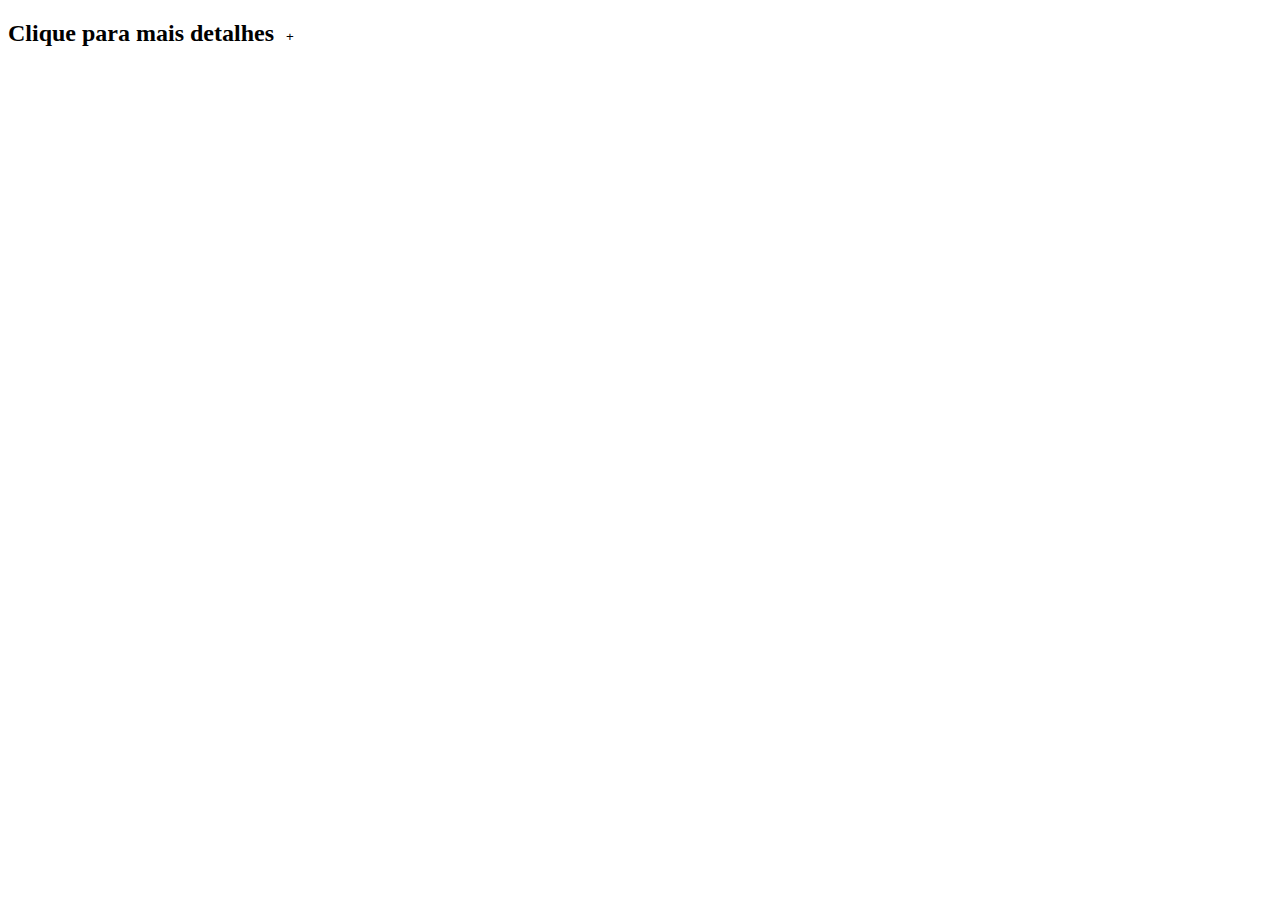
<file: Janela/janela.html>
<!DOCTYPE html>
<html lang="en">
<head>
    <meta charset="UTF-8">
    <meta name="viewport" content="width=device-width, initial-scale=1.0">
    <link rel="stylesheet" href="Assets/css/Janela.css">
    <title>Document</title>
</head>
<body>
    <div class="info">
        <h2>Clique para mais detalhes <button id="btn-info">+</button></h2>
        <div id="detalhes">
            <p id="details" class="details">
                Lorem ipsum dolor sit amet consectetur adipisicing elit. Ullam tempora, 
                perferendis facere animi molestias sapiente eaque ut iusto? Expedita 
                dignissimos harum inventore cumque nemo numquam magnam modi sit, iusto asperiores.
            </p>
        </div>
    </div>

    <script src="Assets/js/Java,js"></script>
</body>
</html>
</file>
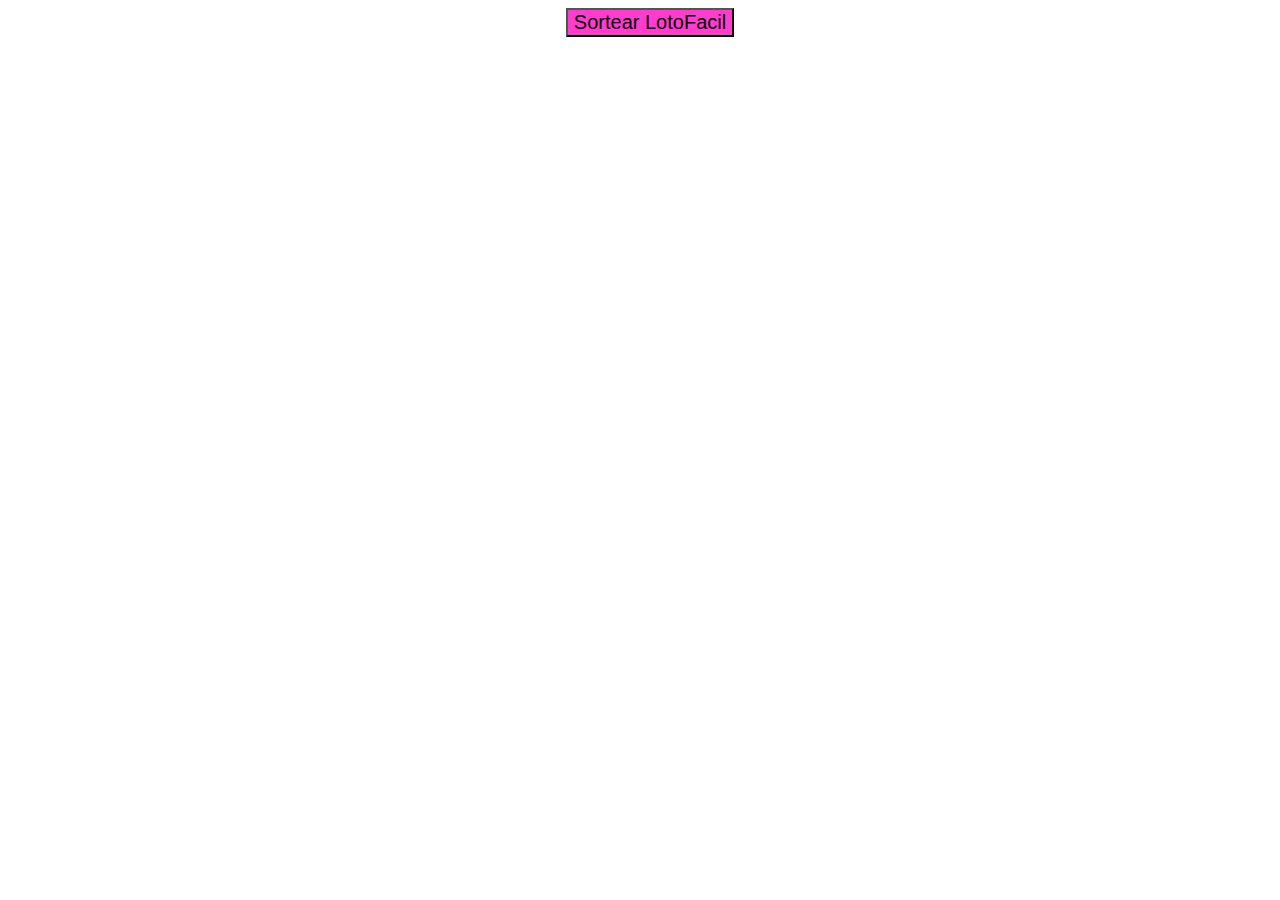
<file: Sorteio/sorteio2.html>
<!DOCTYPE html>
<html lang="en">
<head>
    <meta charset="UTF-8">
    <meta name="viewport" content="width=device-width, initial-scale=1.0">
    <title>Sorteio LotoFacil</title>
    <style>
        button {
            background-color: rgb(255, 60, 206);
            color: black;
            font-size: 20px;
            margin-left: 20px;
        }
        button:hover {
            background-color: rgb(245, 49, 180);
            transform: scale(1.1);
            transition: 0.3s;
        }
        p {
            color: rgb(0, 0, 0);
            font-size: 30px;
        }
        div {
            text-align: center;
        }
    </style>
</head>
<body>
    <div>
        <button type="button" id="gerar">Sortear LotoFacil</button>
        <p id="num"></p>
    </div>
    <script src="sorteio3.js"></script>
</body>
</html>
</file>
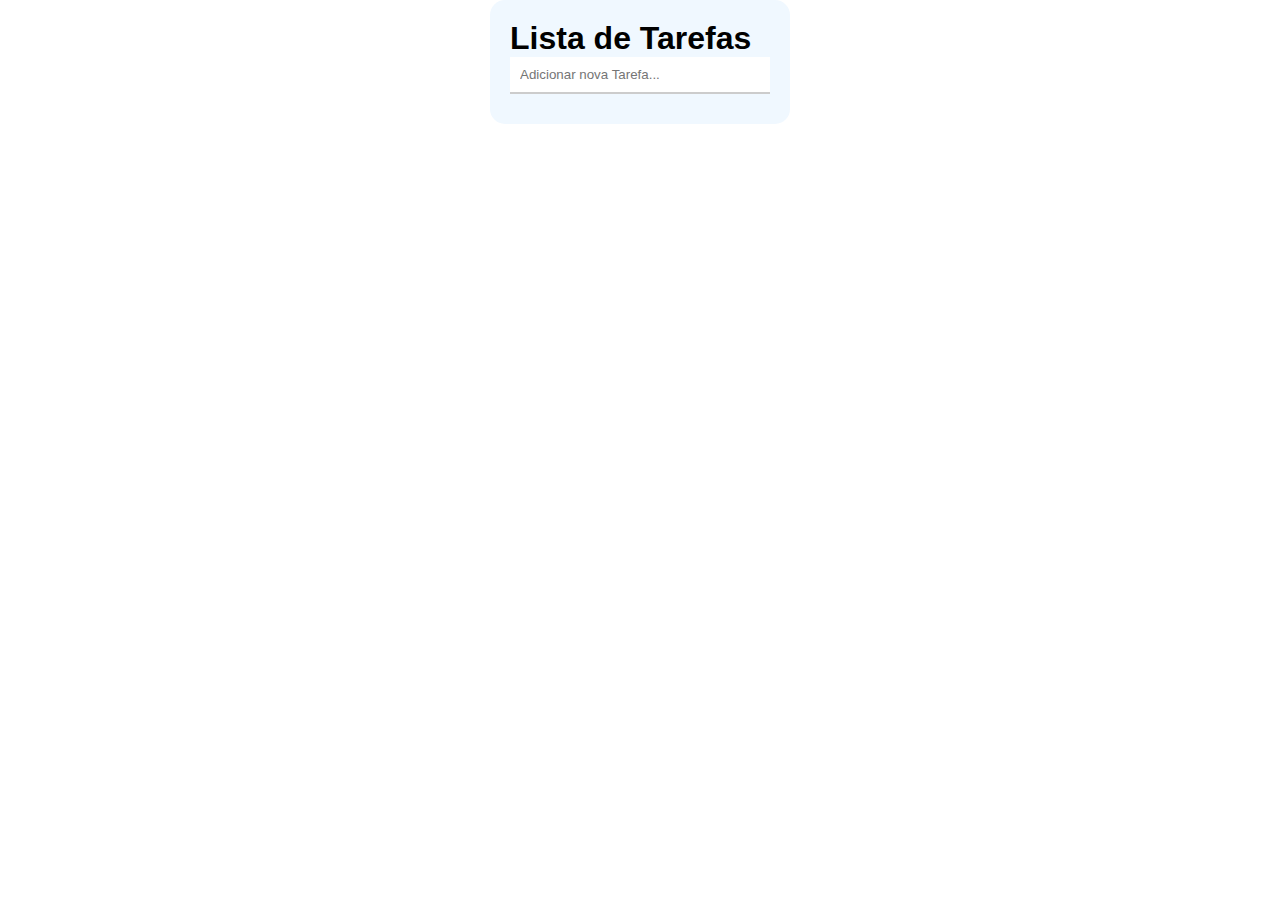
<file: Lista de Tarefa/Assets/Tarefas.html>
<!DOCTYPE html>
<html lang="en">
<head>
    <meta charset="UTF-8">
    <meta name="viewport" content="width=device-width, initial-scale=1.0">
    <link rel="stylesheet" href="Css/lista.css">
    <title>Lista de tarefas</title>
</head>
<body>
    <div class="content-center">
        <h1>Lista de Tarefas</h1>
        <ul class="todo"></ul>
        <input type="text" id="new-task" placeholder="Adicionar nova Tarefa...">
    </div>

    <script src="Assets/js/Lista.js"></script>
</body>
</html>
</file>
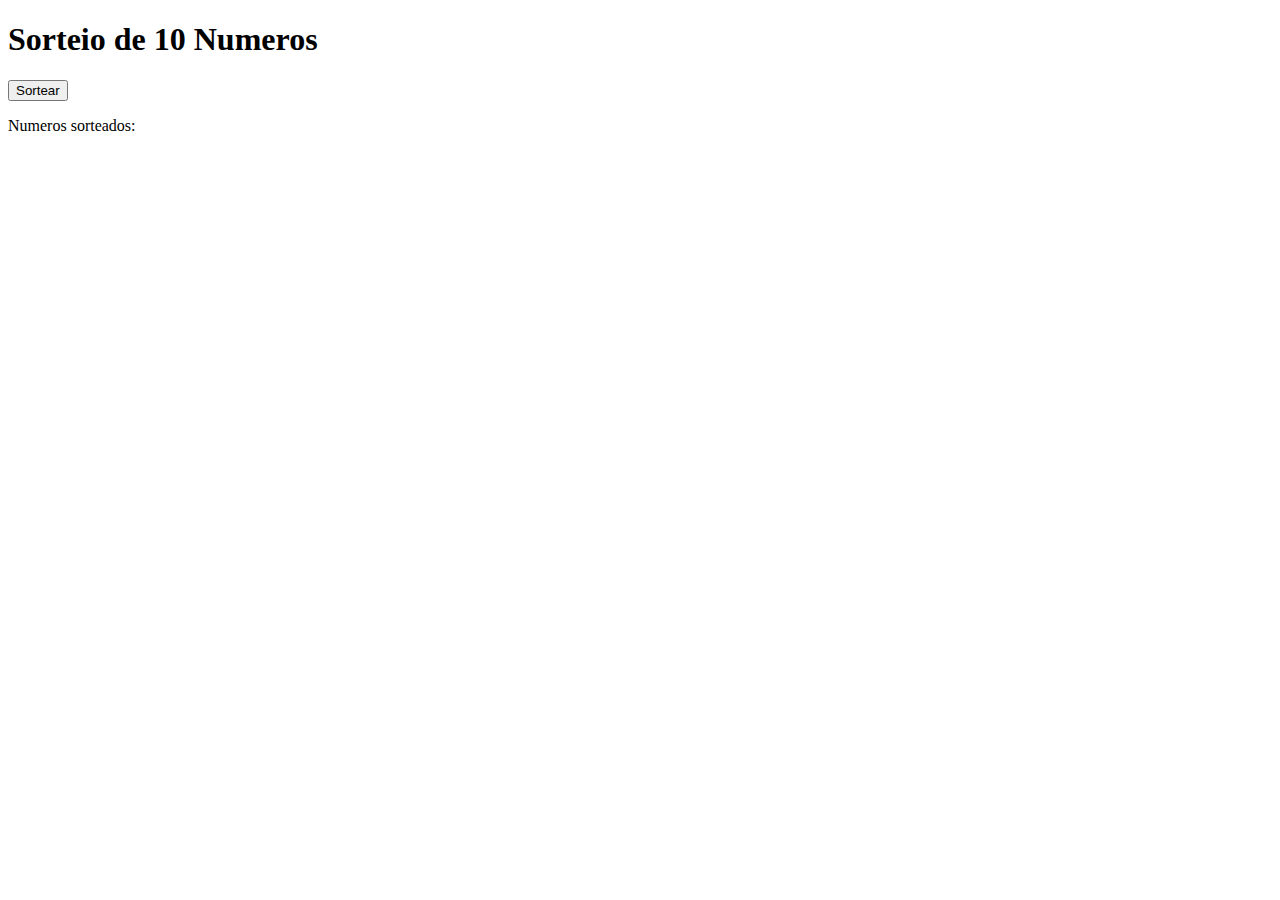
<file: Sorteio/assets/randon/sorteio.html>
<!DOCTYPE html>
<html lang="en">
<head>
    <meta charset="UTF-8">
    <meta name="viewport" content="width=device-width, initial-scale=1.0">
    <title>Sorteio</title>
</head>
<body>
    <!DOCTYPE html>
    <html>
    <head>
        <title>Sorteio de Numeros</title>
    </head>
    </body>
    <h1>Sorteio de 10 Numeros</h1>
    <button onclick="realizarSorteio()">Sortear</button>
    <p>Numeros sorteados: <span id="numerosSorteados"></span></p>

    <script src="sort5.js"></script>
</html>
</file>
<file: Janela/Assets/css/Janela.css>
#btn-info{
    border: 1px;
    background-color: transparent;
}
.details{
    display: none;
}
div{
    display: block;
    width: 400px;
}
</file>
<file: Lista de Tarefa/Assets/Css/lista.css>
*{
    padding: 0;
    margin: 0;
    box-sizing: border-box;
    font-family: Arial, Helvetica, sans-serif;
}
.content-center{
    width: 100%;
    max-width: 300px;
    margin: auto;
    padding: 20px;
    background-color: aliceblue;
    border-radius: 15px;
}
.content-center .text-center{
    text-align: center;
}
.content-center input, 
.content-center button{
    width: 100%;
    padding: 10px 5px;
    border: none;
    outline: none;
}
.content-center input{
    border-bottom-color: #ccc;
    border-bottom-style: solid;
    border-bottom-width: 2px;
    margin-bottom: 10px;
}
.content-center input:focus{
    border-bottom-color: rgb(21, 247, 209);
}
.content-center button{
    background-color: rgb(21, 247, 209); 
    color: #ccc;
}
.content-center button:hover{
    background-color: rgb(29, 170, 170);
    cursor: pointer;
}
.content-center button:active{
    background-color: rgb(22, 161, 150);
}
header h1{
    font-size: 1em;
    text-align: center;
}
.todo{
    list-style: none;
    padding: 0;
}
.todo li{
    padding: 10px;
    border-bottom: #ccc 1px solid;
}
.todo li input{
    width: initial;
    margin-right: 10px;
}
.todo li.complete{
    text-decoration: line-through;
    color: #999;
    cursor: not-allowed;
}
.todo button{
    width: initial;
    color: #fff;
    background-color: rgb(10, 169, 243);
    float: right;
    min-width: 10px;
}
#new-task{
    width: 100%;
    padding: 10px;
}
</file>
